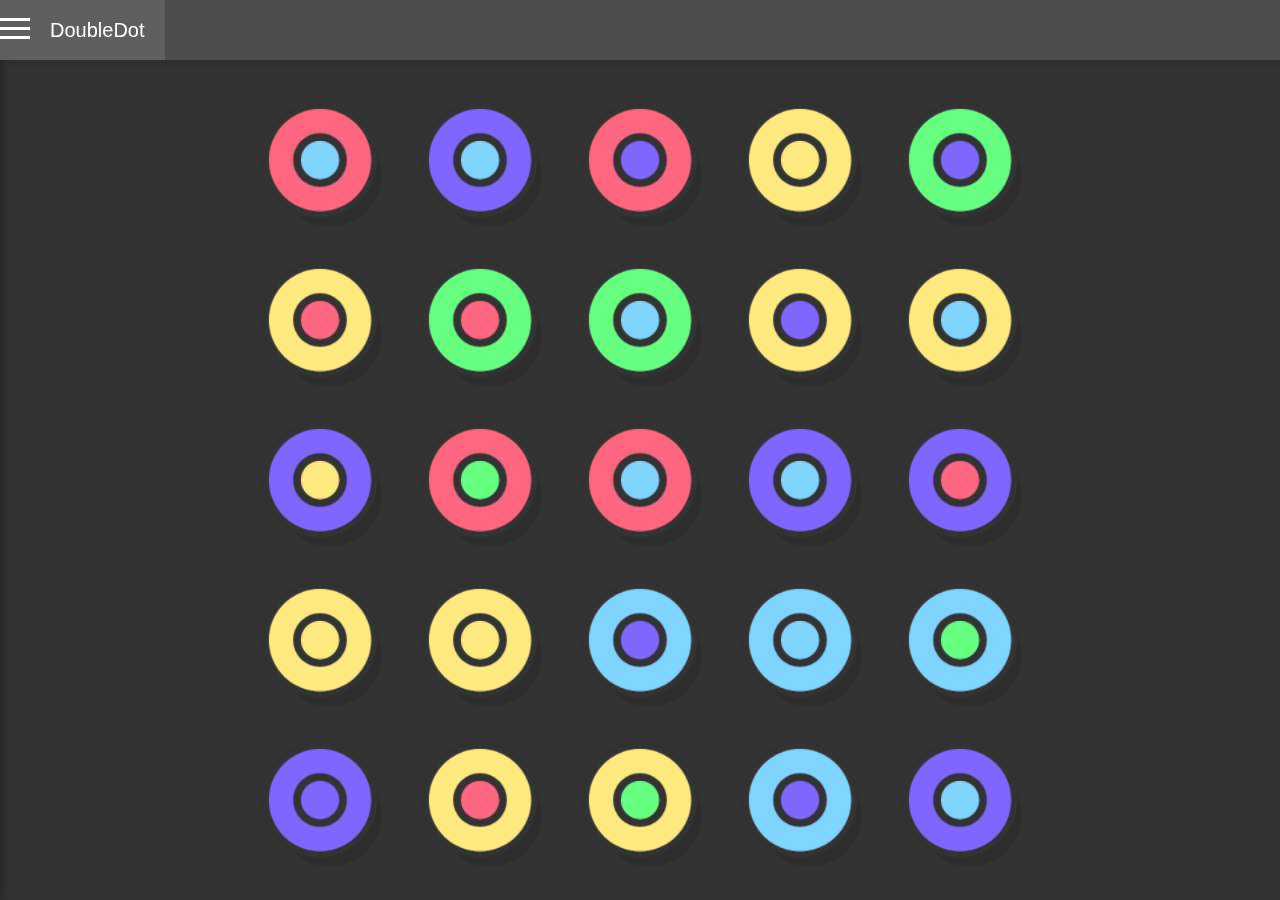
<file: projects/doubledot/index.html>
<!DOCTYPE html>
<html lang="en">
	<head>
		<meta charset="utf-8" />
		<meta name="viewport" content="width=device-width, initial-scale=1, maximum-scale=1, user-scalable=0"/>

		<title>DoubleDot</title>

		<link href="dots.less" rel="stylesheet/less" type="text/css" />
		<script src="libs/jquery-2.1.0.min.js"></script>
		<script src="libs/less-1.6.2.min.js"></script>
		<script src="dots.js" type="text/javascript"></script>
</head>
	<body>

		<div id="shell">

			<div class="header">
				<div class="header-button">
					<div class="settings-button">
						<div class="bar"></div>
						<div class="bar"></div>
						<div class="bar"></div>
					</div>
					<span class="logo">DoubleDot</span>
				</div>
			</div>

			<div class="body">
				<div class="shadow-cover"></div>
				<div class="side-panel">
					<div class="settings-group">
						<div class="settings colors">
							<span>Colors</span>
							<input class="input" id="settings-colors" type="number" name="colors" min="1" max="6" value="5">
						</div>
						<div class="settings width">
							<span>Width</span>
							<input class="input" id="settings-width" type="number" name="width" min="1" max="20" value="5">
						</div>
						<div class="settings height">
							<span>Height</span>
							<input class="input" id="settings-height" type="number" name="height" min="1" max="20" value="5">
						</div>
						<div class="reset" id="settings-reset">Reset</div>
					</div>
				</div>
				<div class="game-wrapper">
					<div class="game-container">
						<div class="dot-area"></div>
					</div>
				</div>
			</div>
			

			<div class="footer"></div>
		</div>
		
	</body>
</html>
</file>
